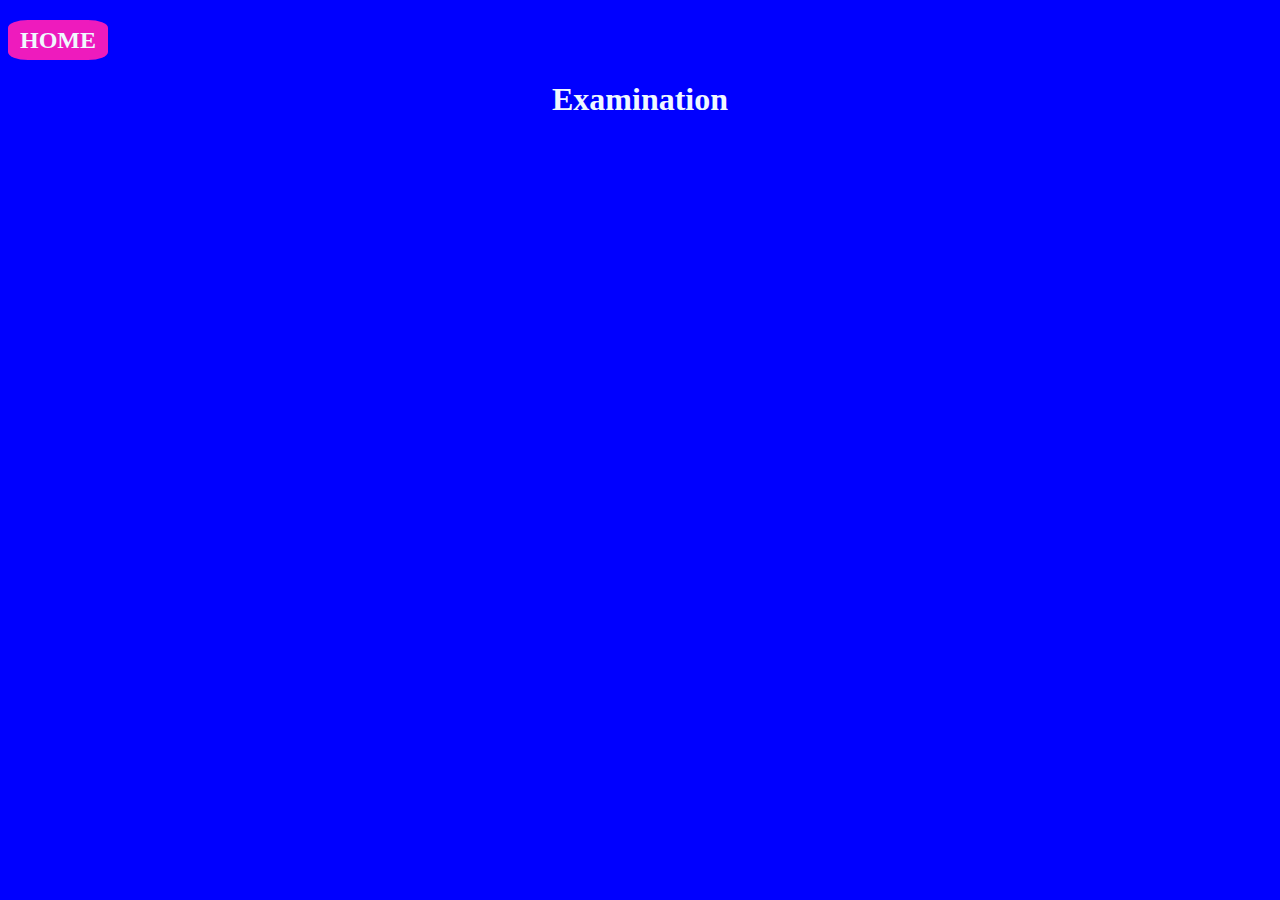
<file: test/examination.html>
<!DOCTYPE html>
<html lang="en">
  <head>
    <meta charset="UTF-8" />
    <meta name="viewport" content="width=device-width, initial-scale=1.0" />
    <link rel="stylesheet" href="../style.css" />
    <title>Examination</title>
  </head>
  <body>
    <h2><a href="../index.html">HOME</a></h2>
    <h1>Examination</h1>

    <script src="../script.js"></script>
  </body>
</html>
</file>
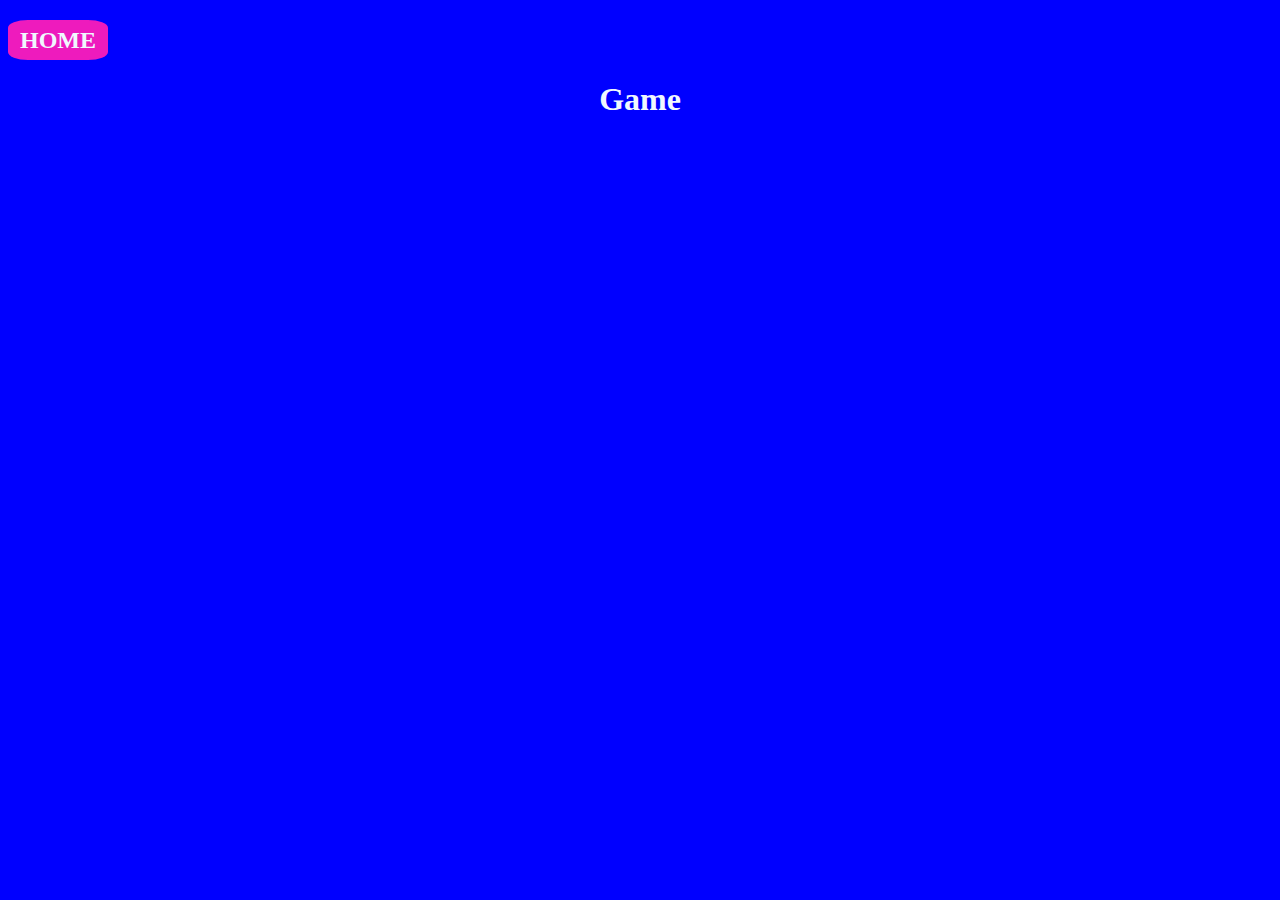
<file: test/game.html>
<!DOCTYPE html>
<html lang="en">
  <head>
    <meta charset="UTF-8" />
    <meta name="viewport" content="width=device-width, initial-scale=1.0" />
    <link rel="stylesheet" href="../style.css" />
    <title>Game</title>
  </head>
  <body>
    <h2><a href="home.html">HOME</a></h2>
    <h1>Game</h1>

    <script src="../script.js"></script>
  </body>
</html>
</file>
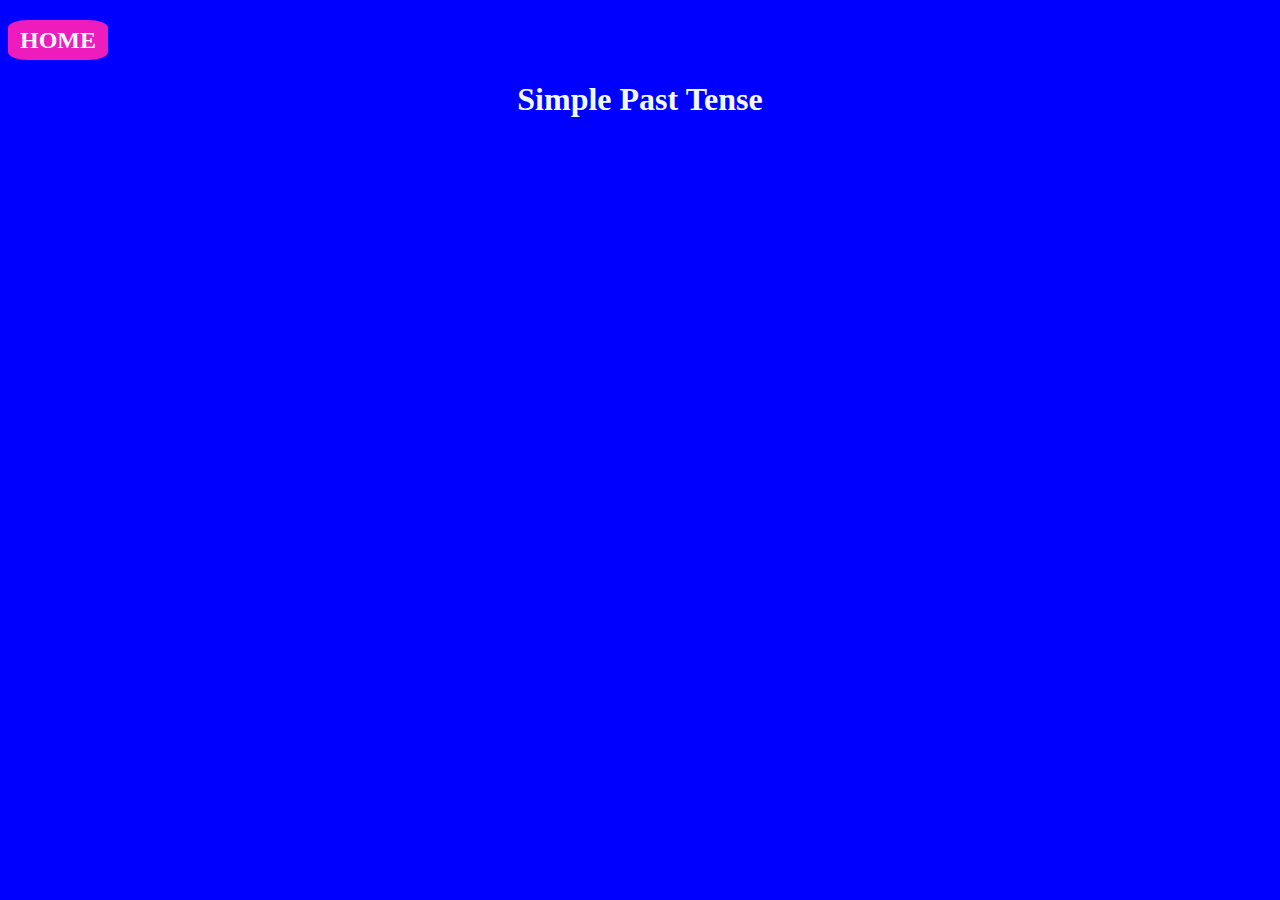
<file: test/gramer.html>
<!DOCTYPE html>
<html lang="en">
  <head>
    <meta charset="UTF-8" />
    <meta name="viewport" content="width=device-width, initial-scale=1.0" />
    <link rel="stylesheet" href="../style.css" />
    <title>Grammar</title>
  </head>
  <body>
    <h2><a href="home.html">HOME</a></h2>
    <h1>Simple Past Tense</h1>

    <script src="../script.js"></script>
  </body>
</html>
</file>
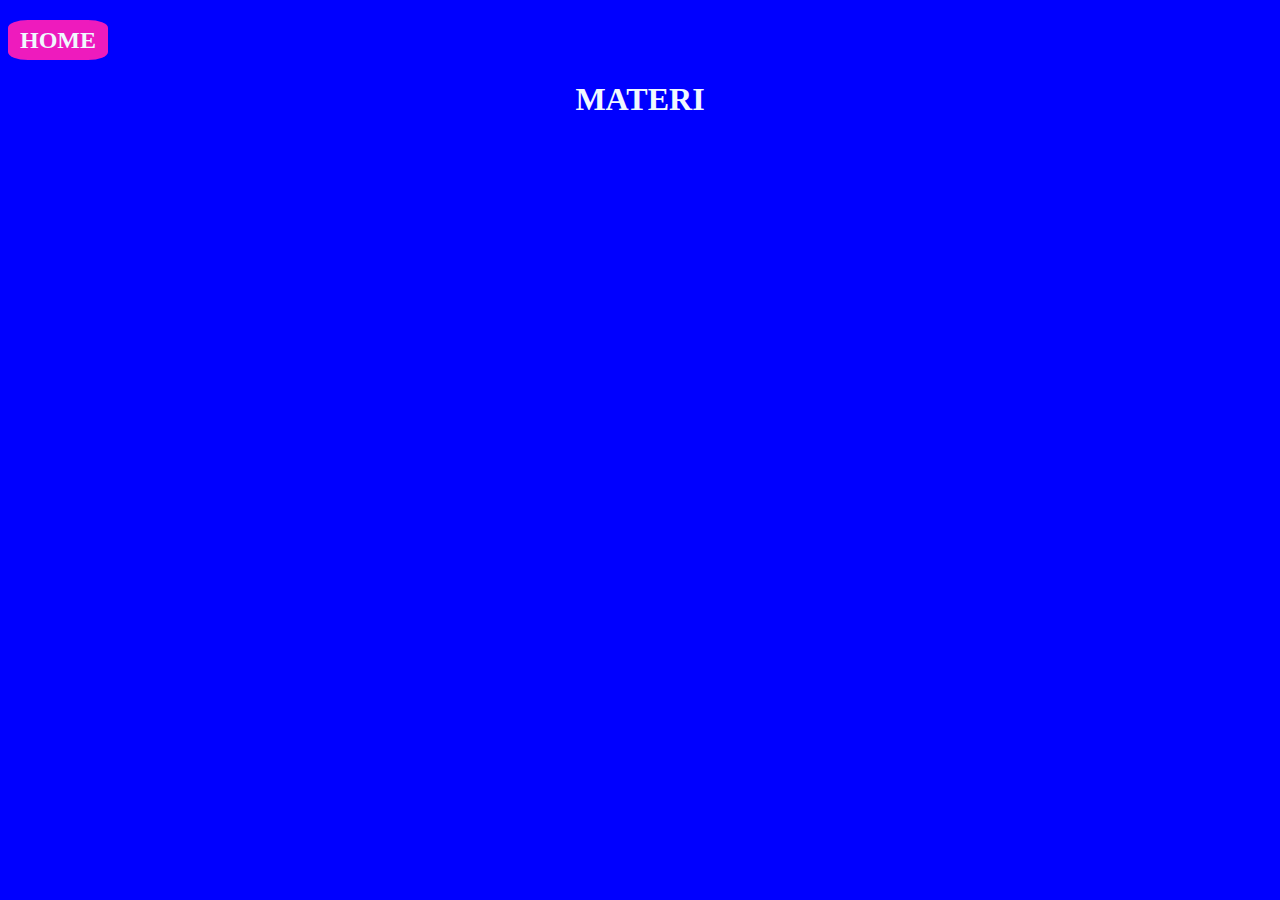
<file: test/materi.html>
<!DOCTYPE html>
<html lang="en">
  <head>
    <meta charset="UTF-8" />
    <meta name="viewport" content="width=device-width, initial-scale=1.0" />
    <link rel="stylesheet" href="../style.css" />
    <title>materi</title>
  </head>
  <body>
    <div class="home">
      <h2><a href="home.html">HOME</a></h2>
    </div>
    <h1>MATERI</h1>
    <script src="../script.js"></script>
  </body>
</html>
</file>
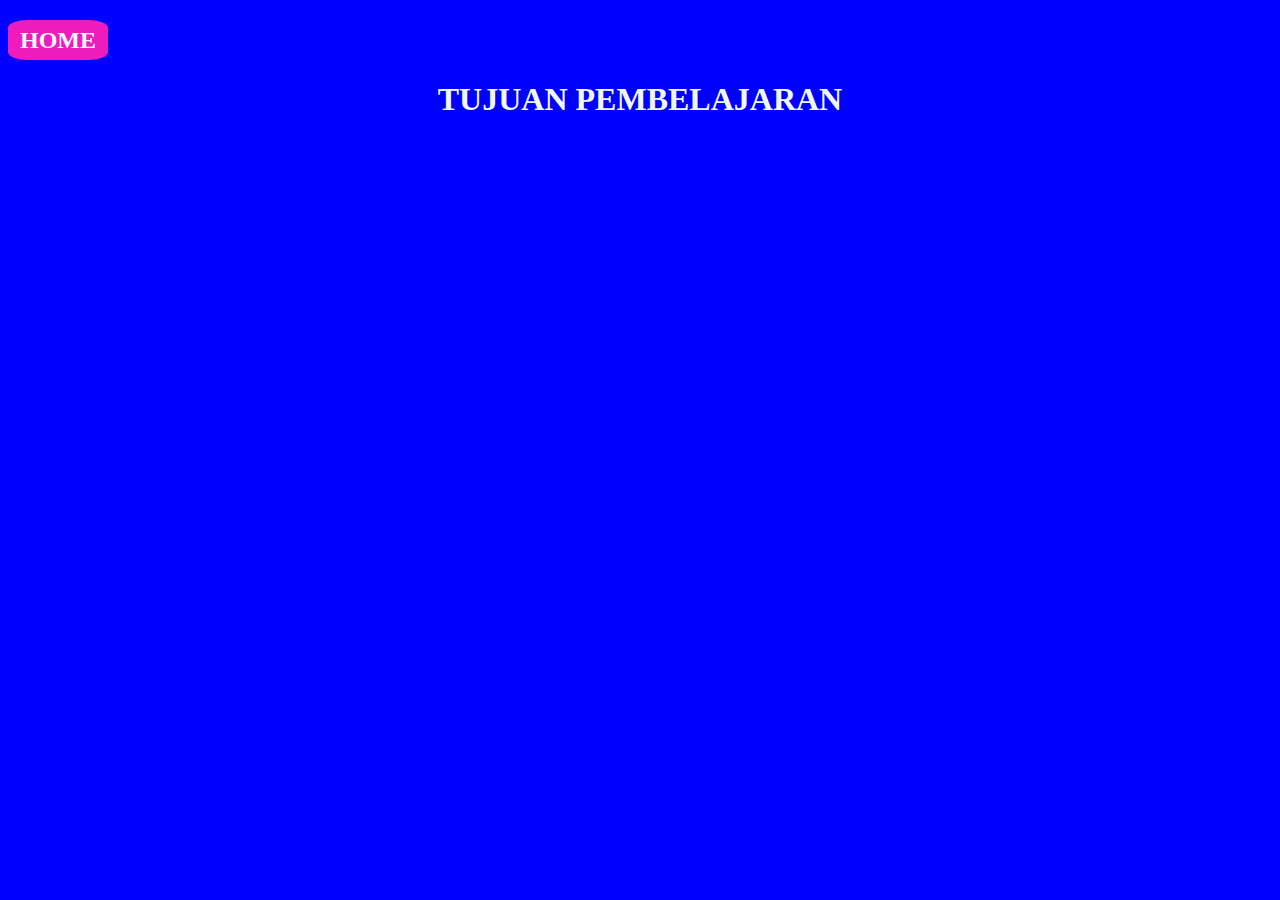
<file: test/tp.html>
<!DOCTYPE html>
<html lang="en">
  <head>
    <meta charset="UTF-8" />
    <meta name="viewport" content="width=device-width, initial-scale=1.0" />
    <link rel="stylesheet" href="../style.css" />
    <title>Tujuan Pembelajaran</title>
  </head>
  <body>
    <div class="home">
      <h2><a href="home.html">HOME</a></h2>
    </div>
    <h1>TUJUAN PEMBELAJARAN</h1>
    <div class="tujuan_pembelajaran"></div>

    <script src="../script.js"></script>
  </body>
</html>
</file>
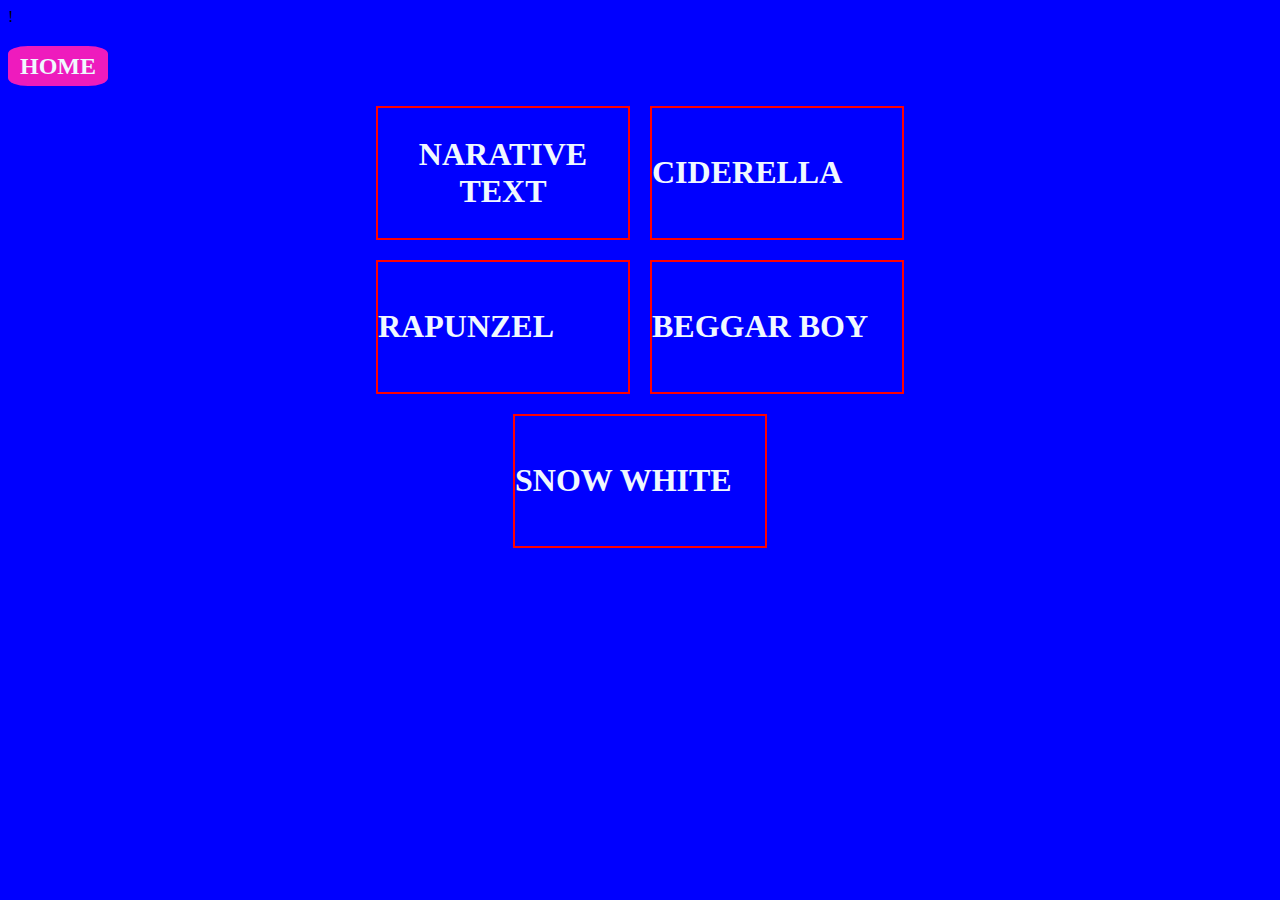
<file: test/vidio.html>
! <!DOCTYPE html>
<html lang="en">
  <head>
    <meta charset="UTF-8" />
    <meta name="viewport" content="width=device-width, initial-scale=1.0" />
    <link rel="stylesheet" href="../style.css" />
    <title>vidio</title>
  </head>
  <body>
    <div class="home">
      <h2><a href="../index.html">HOME</a></h2>
    </div>
    <div class="container_vidio">

      <div class="vidio">
        <h1><a href="vidio1.html">NARATIVE TEXT</a></h1>
        </div>

      <div class="vidio">
        <h1><a href="vidio2.html">CIDERELLA</a></h1>
        </div>

      
        <div class="vidio">
          <h1><a href="vidio3.html">RAPUNZEL</a></h1>
        </div>

        <div class="vidio">
          <h1><a href="vidio4.html">BEGGAR BOY</a></h1>
        </div>

        <div class="vidio">
          <h1><a href="vidio5.html">SNOW WHITE</a></h1>
        </div>
      </div>
    </div>
  </body>

  <script src="../script.js"></script>
</html>
</file>
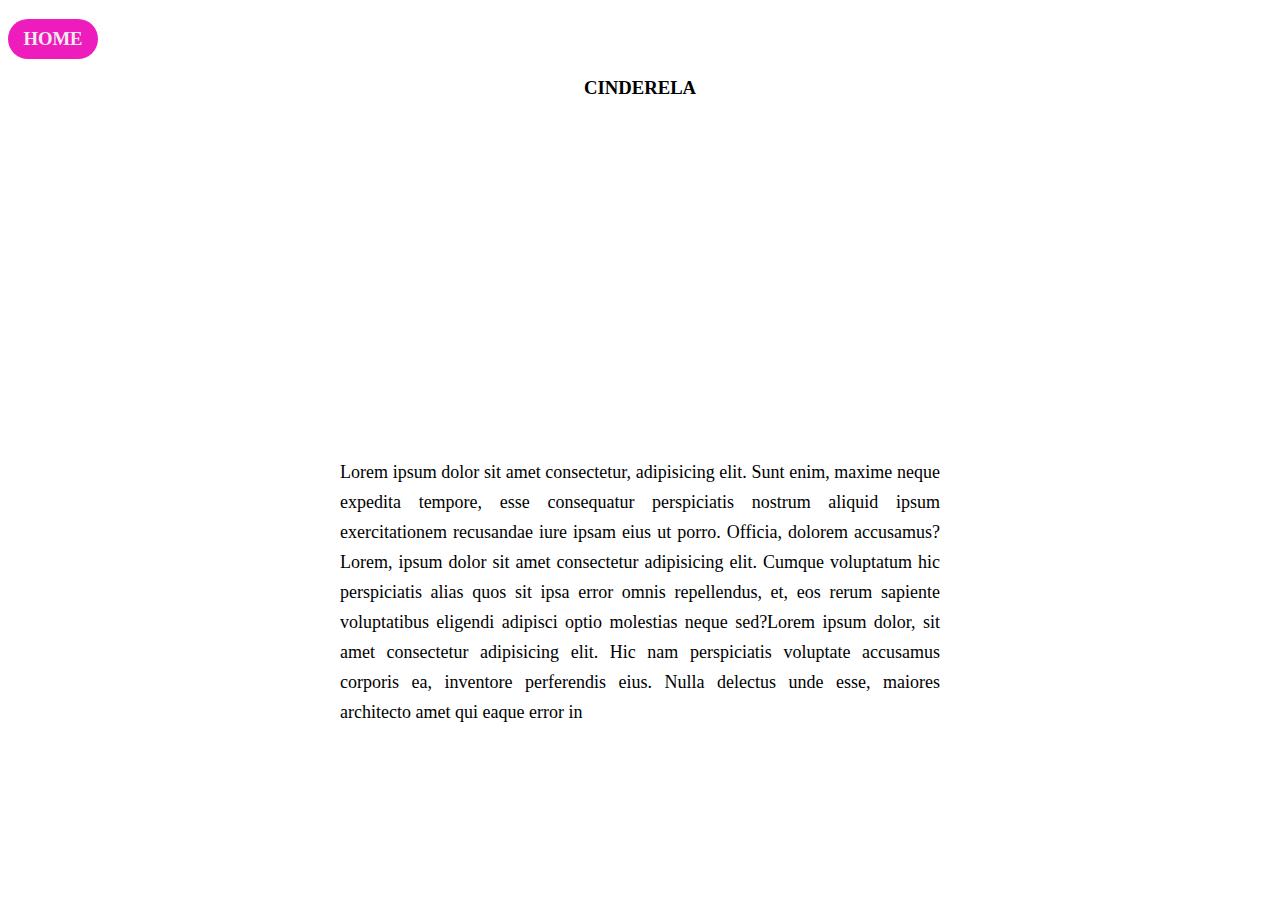
<file: test/vidio1.html>
<!DOCTYPE html>
<html lang="en">
  <head>
    <meta charset="UTF-8" />
    <meta name="viewport" content="width=device-width, initial-scale=1.0" />
    <title>vidio 1</title>
    <style>
      h3 {
        text-align: center;
      }
      p {
        width: 600px;
        margin: auto;
        margin-top: 20px;
        text-align: justify;
        font-weight: 200;
        font-family: "Times New Roman", Times, serif;
        font-size: large;
        line-height: 30px;
      }
      h3 a {
        width: 90px;
        height: 40px;
        background-color: rgb(238, 27, 189);
        display: block;
        color: #eeebeb;
        text-align: center;
        line-height: 40px;
        text-decoration: none;
        border-radius: 30px;
      }

      .vidio {
        text-align: center;
      }

      @media (max-width: 578px) {
        .vidio iframe {
          max-width: 100%;
          /* width: auto;
          height: auto; */
        }
        p {
          width: 100%;
          width: auto;
          padding: 0 10px;
        }
      }
    </style>
  </head>
  <body>
    <h3><a href="vidio.html">HOME</a></h3>
    <h3>CINDERELA</h3>
    <div class="vidio">
      <iframe
        width="560"
        height="315"
        src="https://www.youtube.com/embed/0NESGqweSwI?si=ZOc_eyn7-DM3Otpf"
        title="YouTube video player"
        frameborder="0"
        allow="accelerometer; autoplay; clipboard-write; encrypted-media; gyroscope; picture-in-picture; web-share"
        allowfullscreen
      ></iframe>
    </div>
    <p>
      Lorem ipsum dolor sit amet consectetur, adipisicing elit. Sunt enim, maxime neque expedita tempore, esse consequatur perspiciatis nostrum aliquid ipsum exercitationem recusandae iure ipsam eius ut porro. Officia, dolorem accusamus?
      Lorem, ipsum dolor sit amet consectetur adipisicing elit. Cumque voluptatum hic perspiciatis alias quos sit ipsa error omnis repellendus, et, eos rerum sapiente voluptatibus eligendi adipisci optio molestias neque sed?Lorem ipsum
      dolor, sit amet consectetur adipisicing elit. Hic nam perspiciatis voluptate accusamus corporis ea, inventore perferendis eius. Nulla delectus unde esse, maiores architecto amet qui eaque error in <maxime class="Lorem"></maxime>
    </p>
  </body>
</html>
</file>
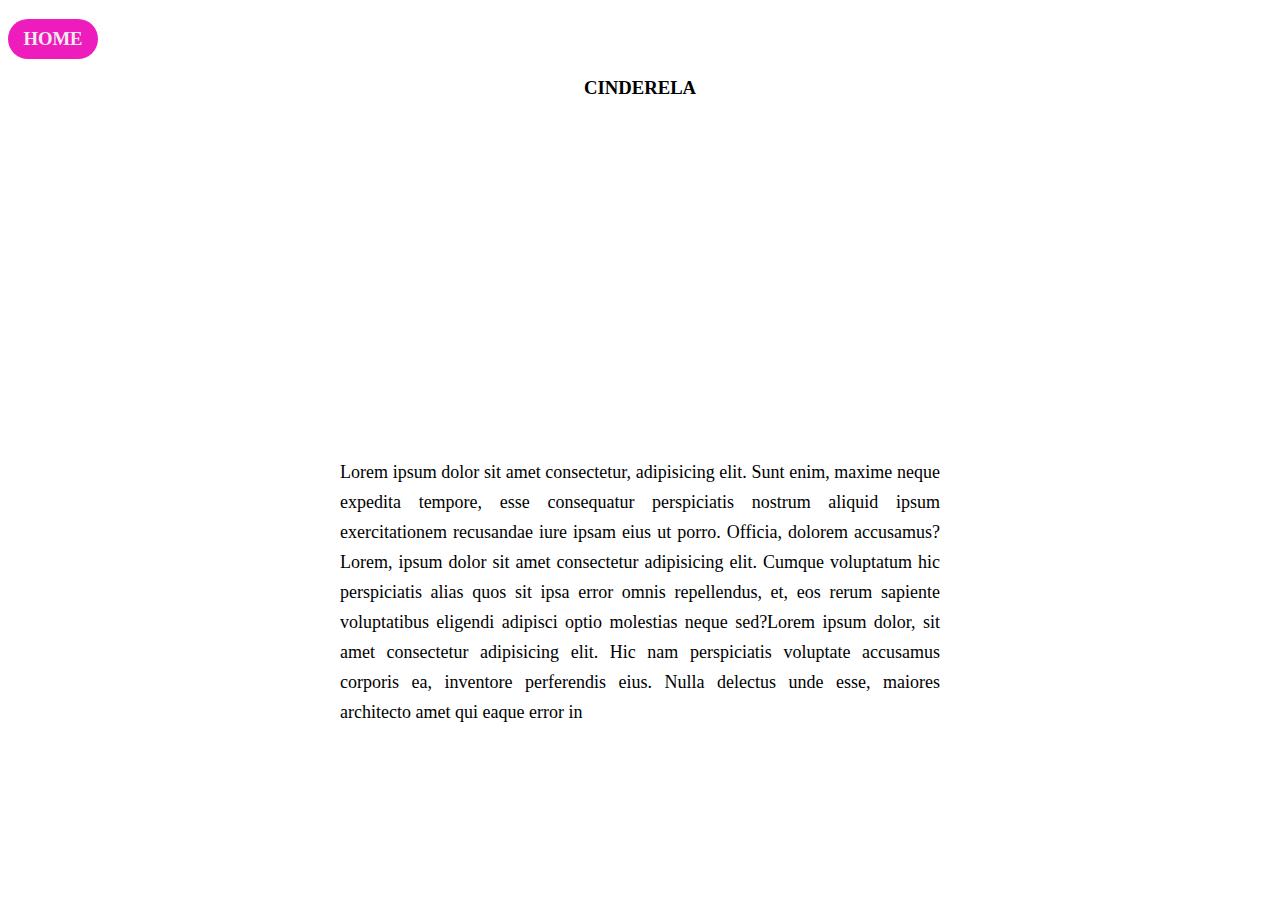
<file: test/vidio2.html>
<!DOCTYPE html>
<html lang="en">
  <head>
    <meta charset="UTF-8" />
    <meta name="viewport" content="width=device-width, initial-scale=1.0" />
    <title>vidio 2</title>
    <style>
      h3 {
        text-align: center;
      }
      p {
        width: 600px;
        margin: auto;
        margin-top: 20px;
        text-align: justify;
        font-weight: 200;
        font-family: "Times New Roman", Times, serif;
        font-size: large;
        line-height: 30px;
      }
      h3 a {
        width: 90px;
        height: 40px;
        background-color: rgb(238, 27, 189);
        display: block;
        color: #eeebeb;
        text-align: center;
        line-height: 40px;
        text-decoration: none;
        border-radius: 30px;
      }

      .vidio {
        text-align: center;
      }

      @media (max-width: 578px) {
        .vidio iframe {
          width: 100%;
        }

        p {
          max-width: 100%;
          width: auto;
          padding: 0 10px;
        }
      }
    </style>
  </head>
  <body>
    <h3><a href="vidio.html">HOME</a></h3>
    <h3>CINDERELA</h3>
    <div class="vidio">
      <iframe
        width="560"
        height="315"
        src="https://www.youtube.com/embed/DgwZebuIiXc?si=0q7Iw4Ll0g6HAI2W"
        title="YouTube video player"
        frameborder="0"
        allow="accelerometer; autoplay; clipboard-write; encrypted-media; gyroscope; picture-in-picture; web-share"
        allowfullscreen
      ></iframe>
    </div>
    <p>
      Lorem ipsum dolor sit amet consectetur, adipisicing elit. Sunt enim, maxime neque expedita tempore, esse consequatur perspiciatis nostrum aliquid ipsum exercitationem recusandae iure ipsam eius ut porro. Officia, dolorem accusamus?
      Lorem, ipsum dolor sit amet consectetur adipisicing elit. Cumque voluptatum hic perspiciatis alias quos sit ipsa error omnis repellendus, et, eos rerum sapiente voluptatibus eligendi adipisci optio molestias neque sed?Lorem ipsum
      dolor, sit amet consectetur adipisicing elit. Hic nam perspiciatis voluptate accusamus corporis ea, inventore perferendis eius. Nulla delectus unde esse, maiores architecto amet qui eaque error in <maxime class="Lorem"></maxime>
    </p>
  </body>
</html>
</file>
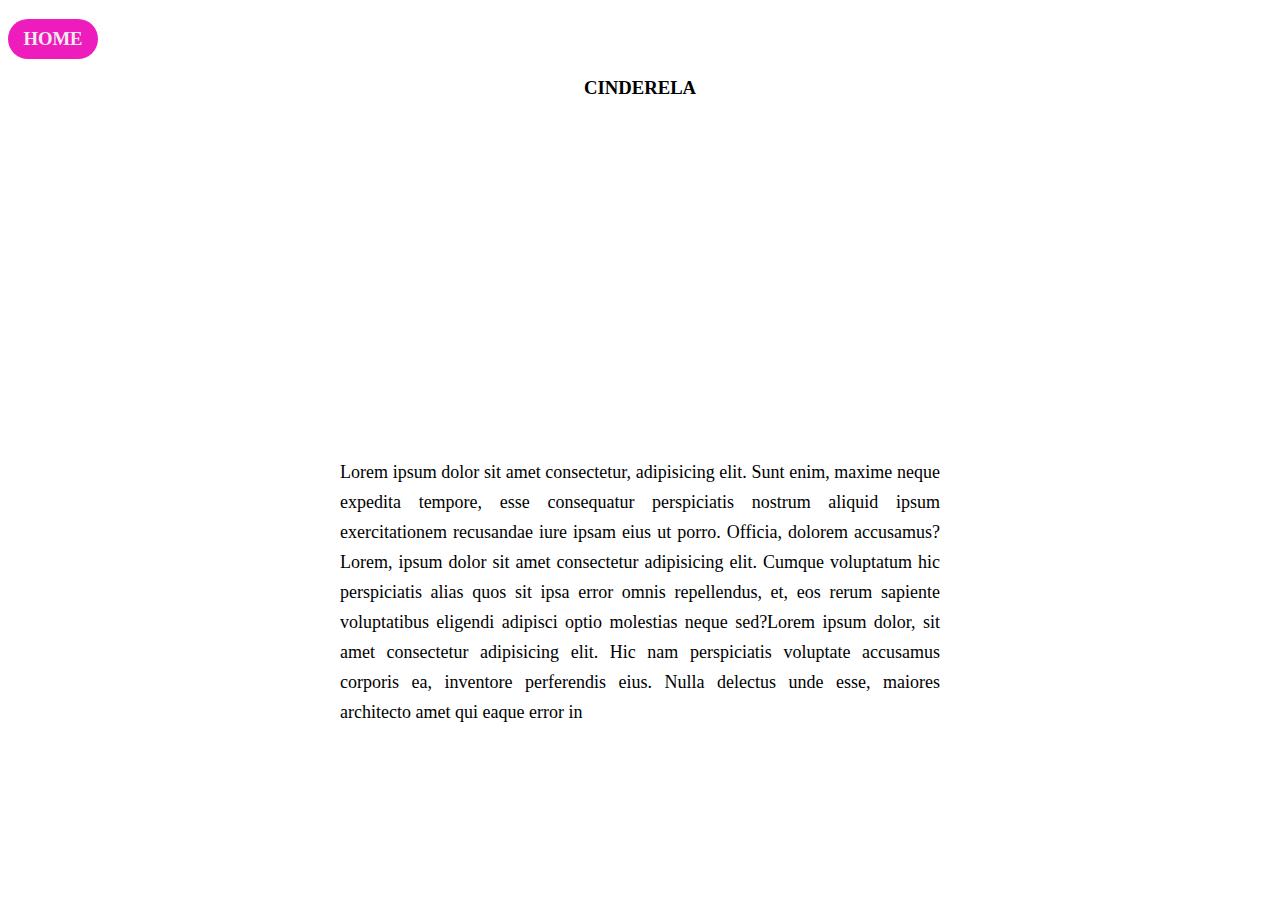
<file: test/vidio3.html>
<!DOCTYPE html>
<html lang="en">
  <head>
    <meta charset="UTF-8" />
    <meta name="viewport" content="width=device-width, initial-scale=1.0" />
    <title>vidio 3</title>
    <style>
      h3 {
        text-align: center;
      }
      p {
        width: 600px;
        margin: auto;
        margin-top: 20px;
        text-align: justify;
        font-weight: 200;
        font-family: "Times New Roman", Times, serif;
        font-size: large;
        line-height: 30px;
      }
      h3 a {
        width: 90px;
        height: 40px;
        background-color: rgb(238, 27, 189);
        display: block;
        color: #eeebeb;
        text-align: center;
        line-height: 40px;
        text-decoration: none;
        border-radius: 30px;
      }

      .vidio {
        text-align: center;
      }

      @media (max-width: 578px) {
        .vidio iframe {
          max-width: 100%;
        }
        p {
          width: 100%;
          width: auto;
          padding: 0 10px;
        }
      }
    </style>
  </head>
  <body>
    <h3><a href="vidio.html">HOME</a></h3>
    <h3>CINDERELA</h3>
    <div class="vidio">
      <iframe
        width="560"
        height="315"
        src="https://www.youtube.com/embed/K1QGSo-gncY?si=a8Rx7lr6rG3UGx3T"
        title="YouTube video player"
        frameborder="0"
        allow="accelerometer; autoplay; clipboard-write; encrypted-media; gyroscope; picture-in-picture; web-share"
        allowfullscreen
      >
        ></iframe
      >
    </div>
    <p>
      Lorem ipsum dolor sit amet consectetur, adipisicing elit. Sunt enim, maxime neque expedita tempore, esse consequatur perspiciatis nostrum aliquid ipsum exercitationem recusandae iure ipsam eius ut porro. Officia, dolorem accusamus?
      Lorem, ipsum dolor sit amet consectetur adipisicing elit. Cumque voluptatum hic perspiciatis alias quos sit ipsa error omnis repellendus, et, eos rerum sapiente voluptatibus eligendi adipisci optio molestias neque sed?Lorem ipsum
      dolor, sit amet consectetur adipisicing elit. Hic nam perspiciatis voluptate accusamus corporis ea, inventore perferendis eius. Nulla delectus unde esse, maiores architecto amet qui eaque error in <maxime class="Lorem"></maxime>
    </p>
  </body>
</html>
</file>
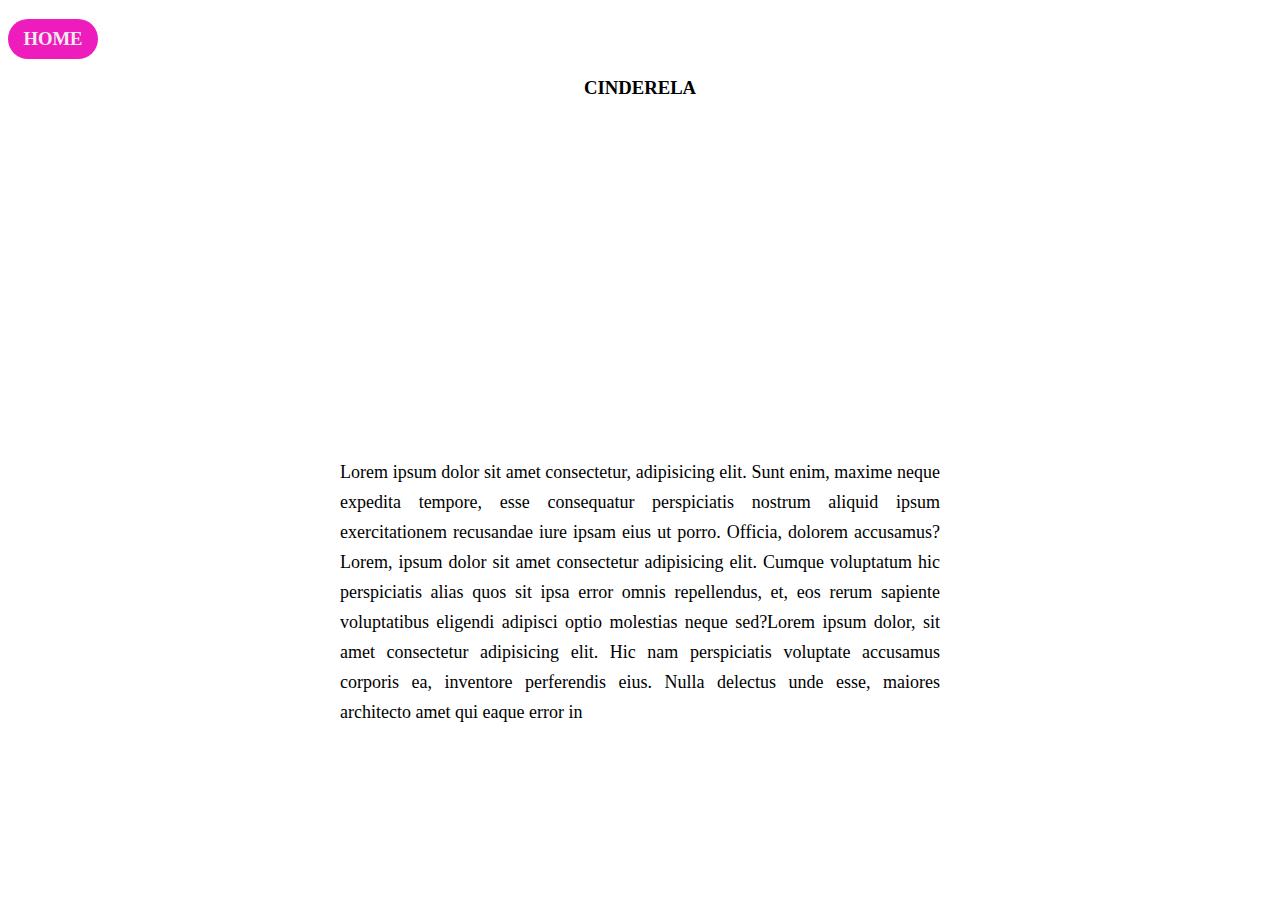
<file: test/vidio4.html>
<!DOCTYPE html>
<html lang="en">
  <head>
    <meta charset="UTF-8" />
    <meta name="viewport" content="width=device-width, initial-scale=1.0" />
    <title>vidio 4</title>
    <style>
      h3 {
        text-align: center;
      }
      p {
        width: 600px;
        margin: auto;
        margin-top: 20px;
        text-align: justify;
        font-weight: 200;
        font-family: "Times New Roman", Times, serif;
        font-size: large;
        line-height: 30px;
      }
      h3 a {
        width: 90px;
        height: 40px;
        background-color: rgb(238, 27, 189);
        display: block;
        color: #eeebeb;
        text-align: center;
        line-height: 40px;
        text-decoration: none;
        border-radius: 30px;
      }

      .vidio {
        text-align: center;
      }

      @media (max-width: 578px) {
        .vidio iframe {
          max-width: 100%;
        }
        p {
          width: 100%;
          width: auto;
          padding: 0 10px;
        }
      }
    </style>
  </head>
  <body>
    <h3><a href="vidio.html">HOME</a></h3>
    <h3>CINDERELA</h3>
    <div class="vidio">
      <iframe
        width="560"
        height="315"
        src="https://www.youtube.com/embed/OZl3gjh5IhM?si=caInA29fzmD860ec"
        title="YouTube video player"
        frameborder="0"
        allow="accelerometer; autoplay; clipboard-write; encrypted-media; gyroscope; picture-in-picture; web-share"
        allowfullscreen
      ></iframe>
    </div>
    <p>
      Lorem ipsum dolor sit amet consectetur, adipisicing elit. Sunt enim, maxime neque expedita tempore, esse consequatur perspiciatis nostrum aliquid ipsum exercitationem recusandae iure ipsam eius ut porro. Officia, dolorem accusamus?
      Lorem, ipsum dolor sit amet consectetur adipisicing elit. Cumque voluptatum hic perspiciatis alias quos sit ipsa error omnis repellendus, et, eos rerum sapiente voluptatibus eligendi adipisci optio molestias neque sed?Lorem ipsum
      dolor, sit amet consectetur adipisicing elit. Hic nam perspiciatis voluptate accusamus corporis ea, inventore perferendis eius. Nulla delectus unde esse, maiores architecto amet qui eaque error in <maxime class="Lorem"></maxime>
    </p>
  </body>
</html>
</file>
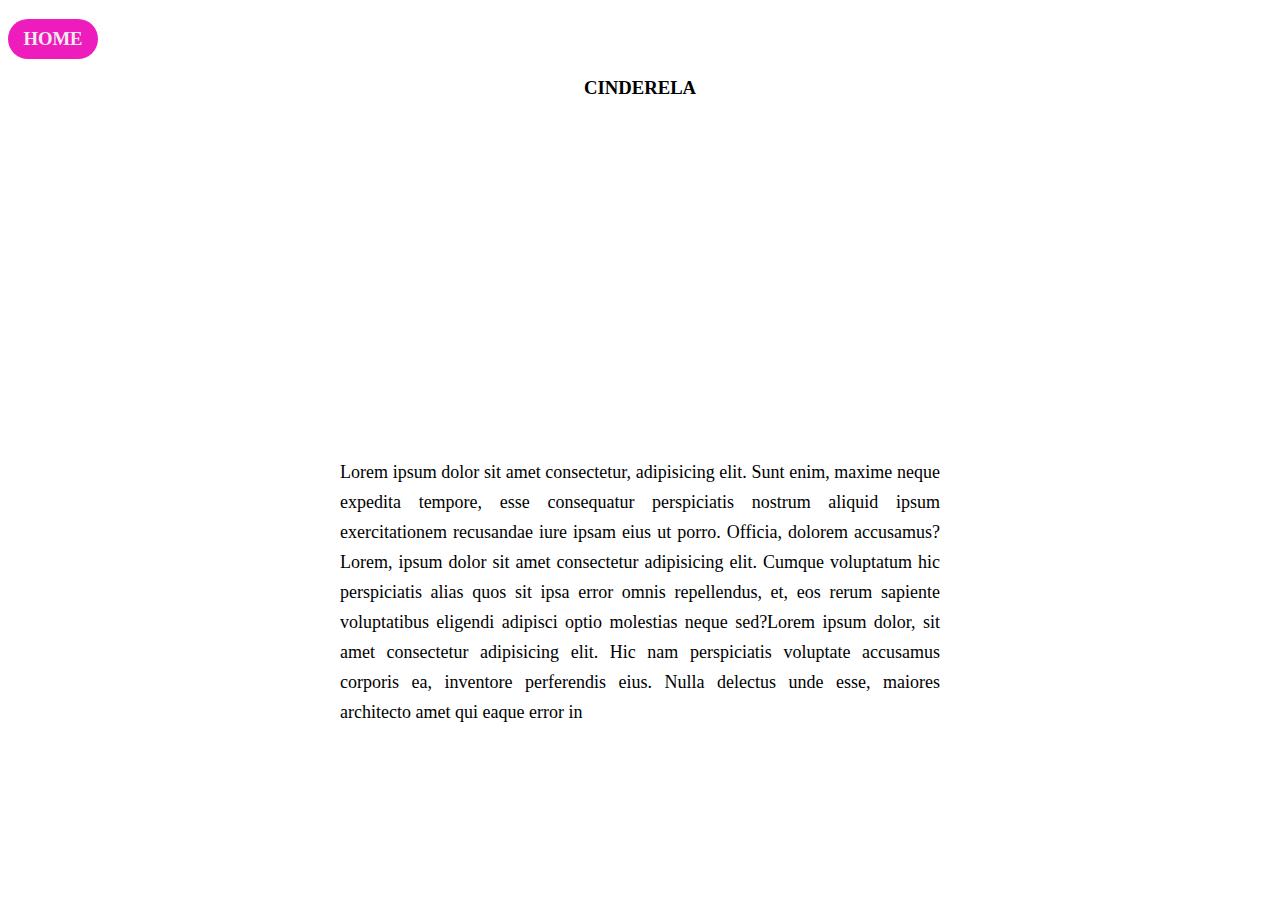
<file: test/vidio5.html>
<!DOCTYPE html>
<html lang="en">
  <head>
    <meta charset="UTF-8" />
    <meta name="viewport" content="width=device-width, initial-scale=1.0" />
    <title>vidio</title>
    <style>
      h3 {
        text-align: center;
      }
      p {
        width: 600px;
        margin: auto;
        margin-top: 20px;
        text-align: justify;
        font-weight: 200;
        font-family: "Times New Roman", Times, serif;
        font-size: large;
        line-height: 30px;
      }
      h3 a {
        width: 90px;
        height: 40px;
        background-color: rgb(238, 27, 189);
        display: block;
        color: #eeebeb;
        text-align: center;
        line-height: 40px;
        text-decoration: none;
        border-radius: 30px;
      }

      .vidio {
        text-align: center;
      }

      @media (max-width: 578px) {
        .vidio iframe {
          max-width: 100%;
        }
        p {
          width: 100%;
          width: auto;
          padding: 0 10px;
        }
      }
    </style>
  </head>
  <body>
    <h3><a href="vidio.html">HOME</a></h3>
    <h3>CINDERELA</h3>
    <div class="vidio">
      <iframe
        width="560"
        height="315"
        src="https://www.youtube.com/embed/mob_OUJ-uXs?si=dxZm9S-312-Zy6RG"
        title="YouTube video player"
        frameborder="0"
        allow="accelerometer; autoplay; clipboard-write; encrypted-media; gyroscope; picture-in-picture; web-share"
        allowfullscreen
      ></iframe>
    </div>
    <p>
      Lorem ipsum dolor sit amet consectetur, adipisicing elit. Sunt enim, maxime neque expedita tempore, esse consequatur perspiciatis nostrum aliquid ipsum exercitationem recusandae iure ipsam eius ut porro. Officia, dolorem accusamus?
      Lorem, ipsum dolor sit amet consectetur adipisicing elit. Cumque voluptatum hic perspiciatis alias quos sit ipsa error omnis repellendus, et, eos rerum sapiente voluptatibus eligendi adipisci optio molestias neque sed?Lorem ipsum
      dolor, sit amet consectetur adipisicing elit. Hic nam perspiciatis voluptate accusamus corporis ea, inventore perferendis eius. Nulla delectus unde esse, maiores architecto amet qui eaque error in <maxime class="Lorem"></maxime>
    </p>
  </body>
</html>
</file>
<file: style.css>
body {
  background-color: blue;
}
section {
  width: 100%;
  height: 100vh;
  background-color: blueviolet;
  margin: auto;
  display: flex;
  align-content: center;
  overflow: hidden;
  justify-content: center;
  background-image: url(image/1.gif);
}
.judul {
  background-color: blue;
}
H1 {
  text-align: center;
  background-color: blue;
  color: aliceblue;
}

h2 a {
  text-align: center;
  background-color: rgb(238, 27, 189);
  width: 100px;
  height: 40px;
  border-radius: 20%;
  color: aliceblue;
  display: block;
  line-height: 40px;
}

h3 a {
  width: 90px;
  height: 40px;
  background-color: rgb(238, 27, 189);
  color: aliceblue;
  display: block;
  text-align: center;
  line-height: 40px;
  border-radius: 30px;
}
marquee {
  margin: auto;
  color: rgb(50, 240, 36);
  font-size: 30px;
  background-color: blue;
}

#sound {
  width: 130px;
  height: 130px;
  background-color: aqua;
  cursor: pointer;
  border-radius: 50%;
  line-height: 130px;
  justify-content: center;

  align-items: center;
  display: flex;
}

#sound1 {
  width: 130px;
  height: 130px;
  background-color: rgb(233, 184, 36);
  cursor: pointer;
  border-radius: 50%;
  line-height: 130px;
  display: flex;
  justify-content: center;
  align-items: center;
  overflow: hidden;
}

#sound2 {
  width: 130px;
  height: 130px;
  background-color: rgb(0, 255, 26);
  cursor: pointer;
  border-radius: 50%;
  line-height: 130px;
  text-align: center;
  color: aliceblue;
}

#sound3 {
  width: 130px;
  height: 130px;
  background-color: rgb(221, 255, 0);
  cursor: pointer;
  border-radius: 50%;
  line-height: 130px;
  text-align: center;
  color: aliceblue;
}

#sound4 {
  width: 130px;
  height: 130px;
  background-color: rgb(174, 255, 0);
  cursor: pointer;
  border-radius: 50%;
  line-height: 130px;
  text-align: center;
  color: aliceblue;
}

#sound5 {
  width: 130px;
  height: 130px;
  background-color: rgb(14, 246, 57);
  cursor: pointer;
  border-radius: 50%;
  line-height: 130px;
  text-align: center;
  color: aliceblue;
}

#sound6 {
  width: 130px;
  height: 130px;
  background-color: rgb(17, 243, 17);
  cursor: pointer;
  border-radius: 50%;
  line-height: 130px;
  text-align: center;
  color: aliceblue;
}
.container {
  width: 600px;
  height: 300px;
  display: flex;
  justify-content: space-between;
  gap: 10px;
  align-content: center;
  border: 2px solid red;
  flex-wrap: wrap;
  margin: auto;
  line-height: 300px;
  box-sizing: border-box;
  background-position: center;
  background-size: cover;
}

a {
  text-decoration: none;
}

a:hover {
  color: rgb(255, 255, 255);
  font-size: larger;
}

#sound:hover {
  width: 140px;
  height: 140px;
  background-color: rgb(13, 32, 241);
  transition: 0.3s;
}

#sound1:hover {
  width: 140px;
  height: 140px;
  background-color: rgb(13, 32, 241);
  transition: 0.3s;
}

#sound2:hover {
  width: 140px;
  height: 140px;
  background-color: rgb(13, 32, 241);
  transition: 0.3s;
}

#sound3:hover {
  width: 140px;
  height: 140px;
  background-color: rgb(13, 32, 241);
  transition: 0.3s;
}

#sound4:hover {
  width: 140px;
  height: 140px;
  background-color: rgb(13, 32, 241);
  transition: 0.3s;
}

#sound5:hover {
  width: 140px;
  height: 140px;
  background-color: rgb(13, 32, 241);
  transition: 0.3s;
}

#sound6:hover {
  width: 140px;
  height: 140px;
  background-color: rgb(13, 32, 241);
  transition: 0.3s;
}

/* vidio start */
.container_vidio {
  display: flex;
  justify-content: center;
  width: 750px;
  margin: auto;
  gap: 3px;
  gap: 20px;
  flex-wrap: wrap;
}

.container_vidio .vidio {
  width: 250px;
  height: 130px;
  cursor: pointer;
  align-items: center;
  display: flex;
  text-align: center;
  border: 2px solid red;
  color: aliceblue;
}
.container_vidio .vidio a {
  color: aliceblue;
  text-align: center;
}

/* vidio end */

@media (max-width: 578px) {
  .container {
    width: 100vh;
    height: 100vh;
    background-image: url(image/2.gif);
    background-position: center;
    background-size: cover;
    align-content: center;
    border: 0cm;
    justify-content: center;
  }

  marquee {
    margin: auto;
    font-size: 20px;
    color: aliceblue;
  }

  .container_vidio {
    width: 430px;
    flex-direction: column;
    overflow: hidden;
    justify-content: center;
    align-items: center;
  }

  .container_vidio .vidio {
    color: rgb(218, 193, 193);
    align-items: center;
    display: flex;
    justify-content: center;
  }

  .container_vidio .vidio a {
    color: rgb(237, 229, 233);
  }
}
</file>
